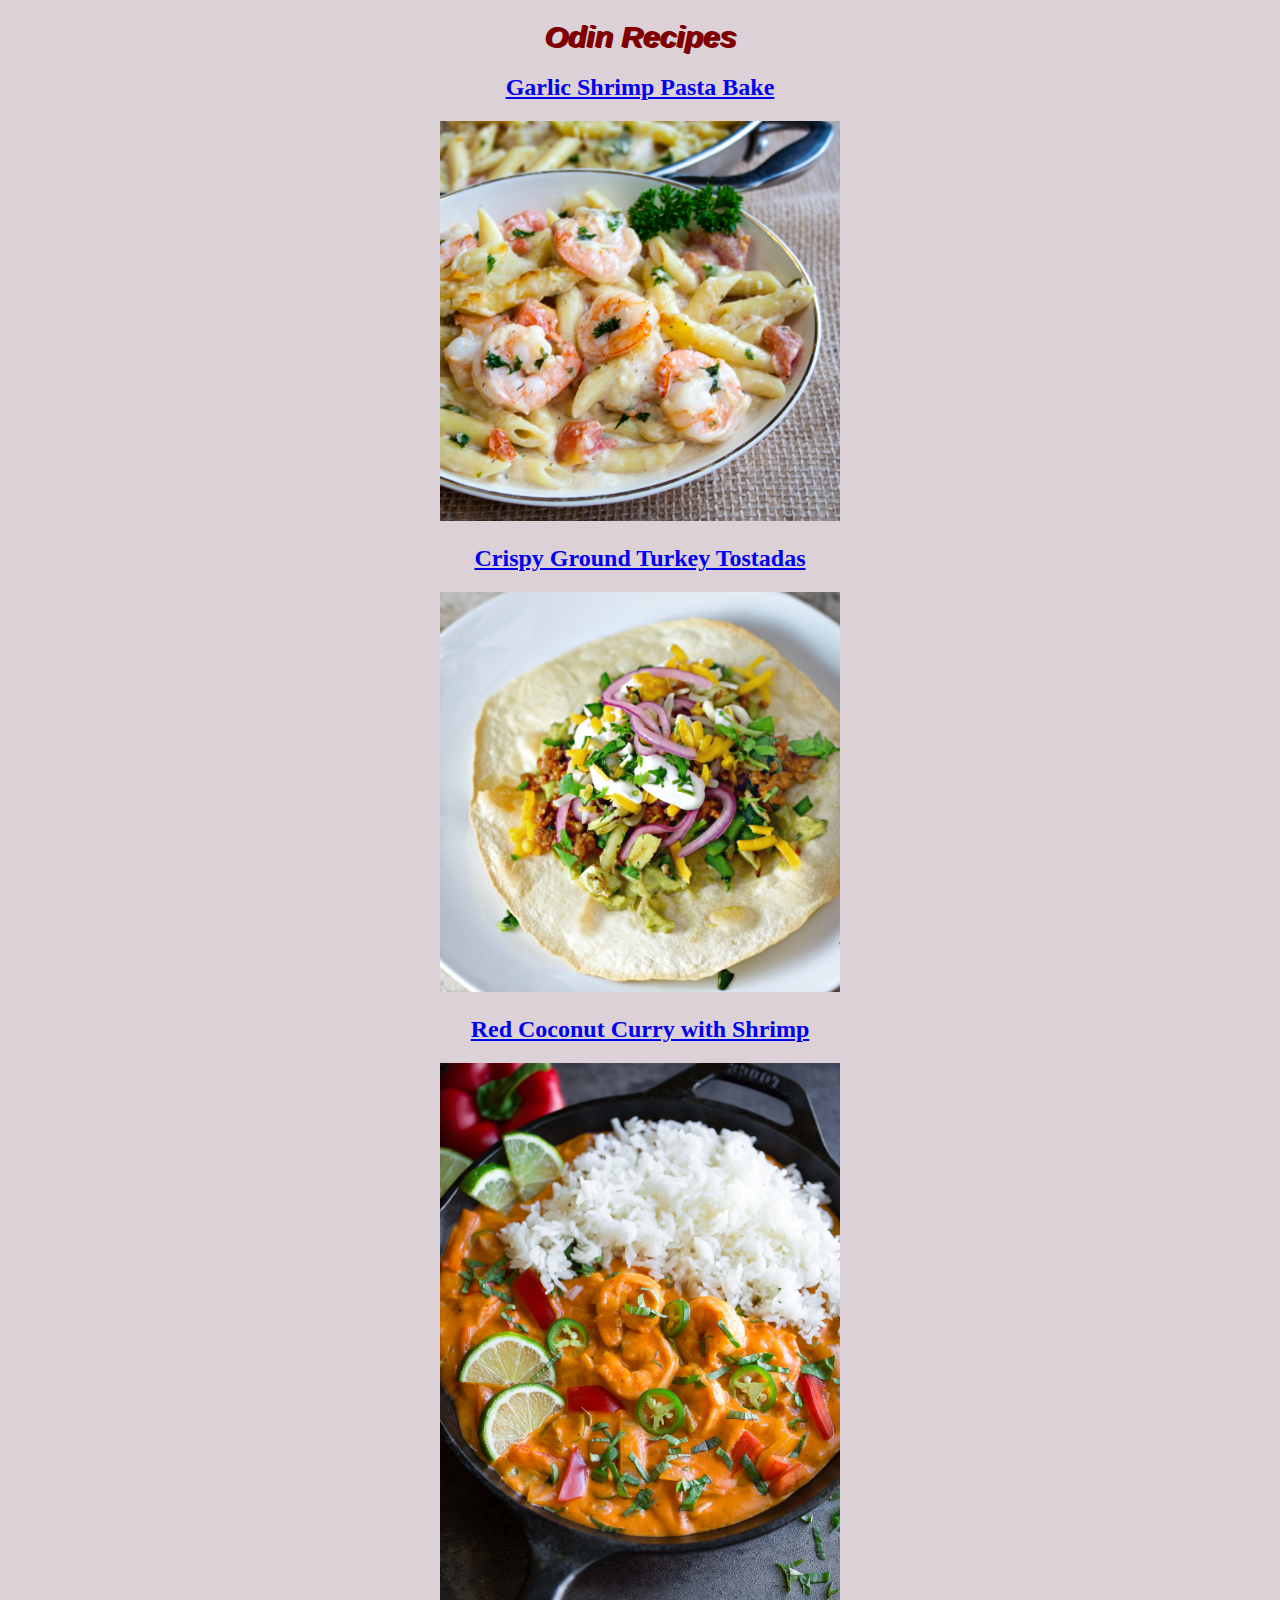
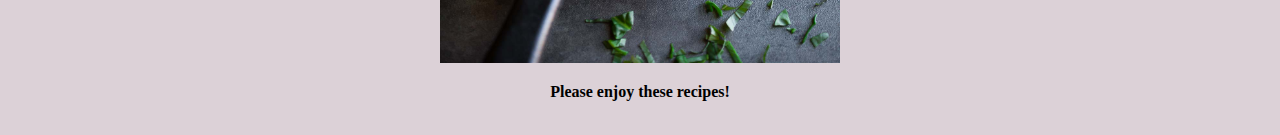
<file: index.html>
<!DOCTYPE html>
<html lang="en">
<head>
    <link rel="stylesheet" href="styles.css">
    <meta charset="UTF-8">
    <meta http-equiv="X-UA-Compatible" content="IE=edge">
    <meta name="viewport" content="width=device-width, initial-scale=1.0">
    <title>Odin Recipe</title>
</head>
<body>
    <h1>Odin Recipes</h1>
    <h2><a href="./recipes/garlic-shrimp.html">Garlic Shrimp Pasta Bake</a></h2>
    <img src="images/garlic-shrimp.jpg" alt="garlic shrimp">
    <h2><a href="./recipes/crispy-ground.html">Crispy Ground Turkey Tostadas</a></h2>
    <img src="images/crispy-ground.jpg" alt="crispy ground">
    <h2><a href="./recipes/red-coconut.html">Red Coconut Curry with Shrimp</a></h2>
    <img src="images/red-coconut.jpg" alt="red coco">
    <p><b>Please enjoy these recipes!</b></p><br>
</body>
</html>
</file>
<file: styles.css>
html {
    height: 100%;
    background-color: rgba(130, 90, 113, 0.278);
    text-align: center;
}

h1 {
    font-family: Helvetica, sans-serif;
    font-size: 30px;
    font-weight: bold;
    font-style: italic;
    color: maroon;
    text-align: center;
    text-shadow: 2px 1px;
}

img {
    width: 400px;
    height: auto;
}

ul, ol {
    text-align: left;
}
</file>
